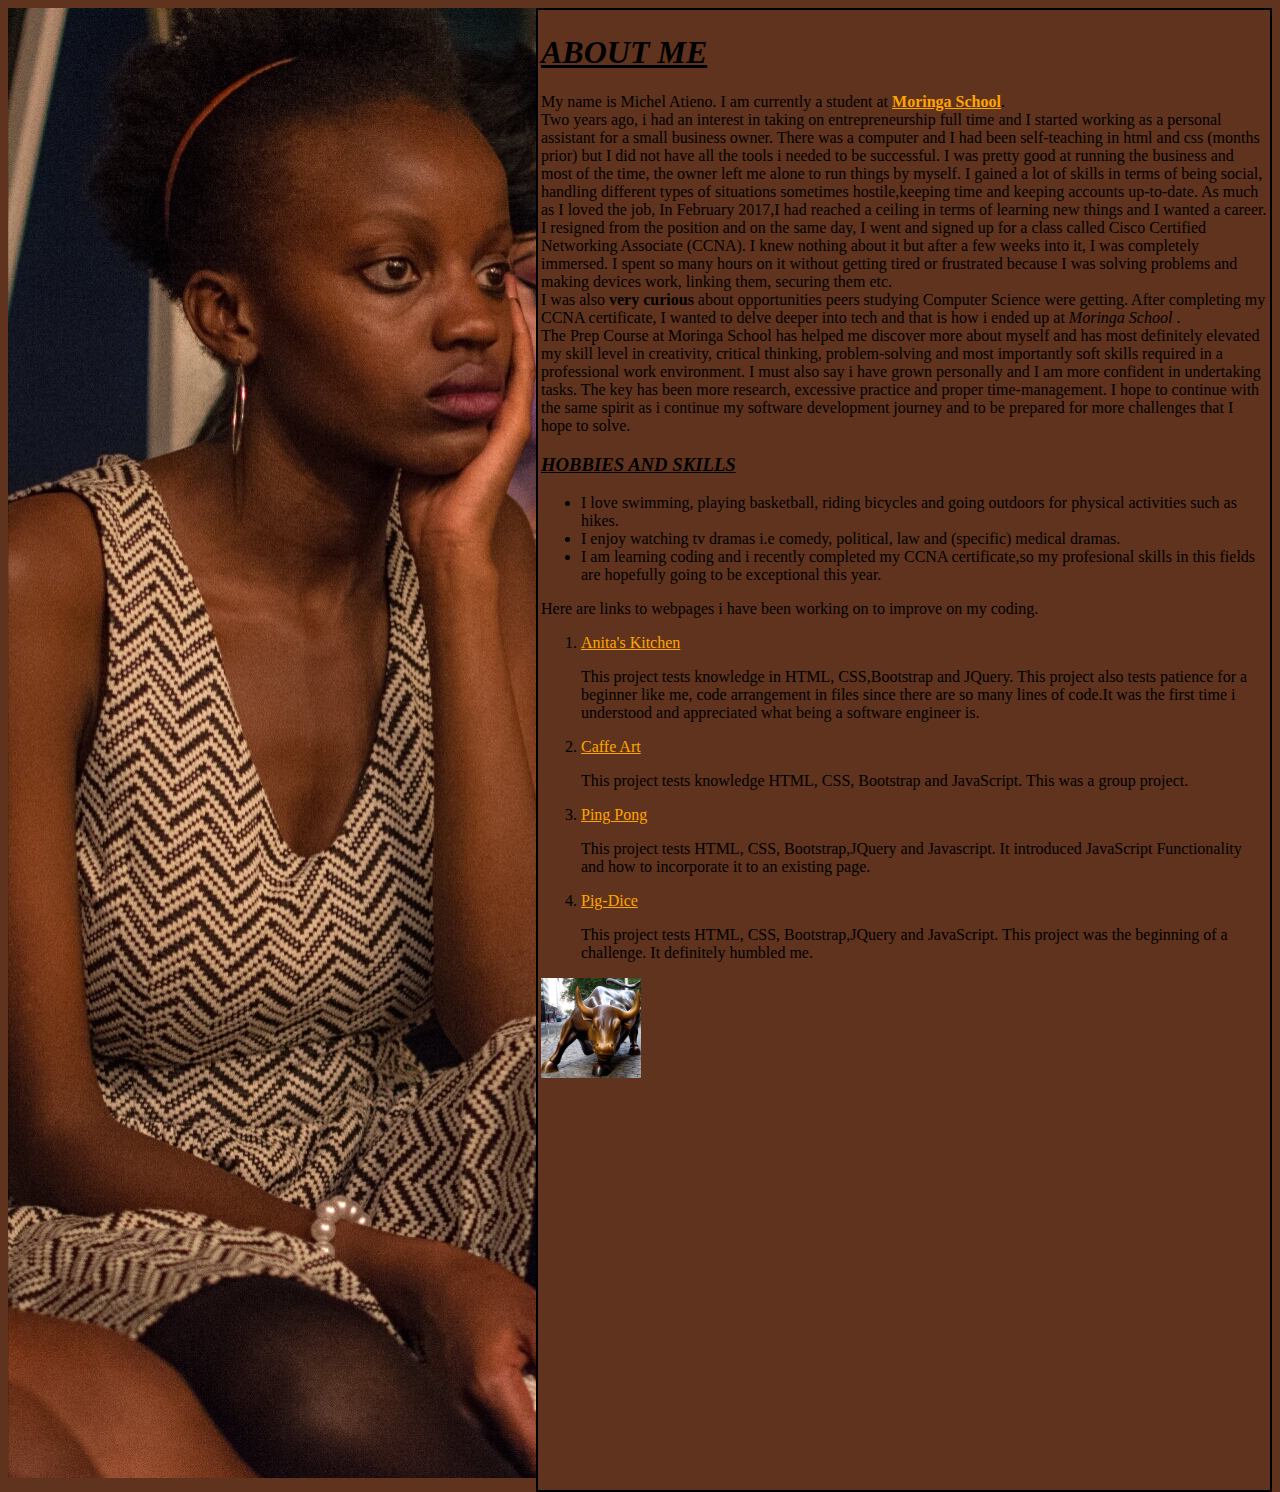
<file: index.html>
<!DOCTYPE html>
<html>
  <head>
   <title> Michel Atieno Profile </title>
   <link href="css/styles.css" rel="stylesheet" type="text/css">
   <meta name="viewport" content="width=device-width, initial-scale=1.0">
  </head>
     <body>
       <div class="container-fluid">

        <div class="row">
          <div class="col-md-5">
            <img src="images/Mish3.jpg" class="image-responsive">
          </div>
           <div class="col-md-7">
             <div class="box">
             <h1 class="underline">
             <em>ABOUT ME</em>
             </h1>
            <p>
            My name is Michel Atieno. I am currently a student at <a href="https://moringaschool.com/"><strong>Moringa School</strong></a>.<br>
            Two years ago, i had an interest in taking on entrepreneurship full time and I started working as a personal assistant for a small business owner. There was a computer and I had been self-teaching in html and css (months prior) but I did not have all the tools i needed to be successful.
            I was pretty good at running the business and most of the time, the owner left me alone to run things by myself. I gained a lot of skills in terms of being social, handling different types of situations sometimes hostile,keeping time and keeping accounts up-to-date.
            As much as I loved the job, In February 2017,I had reached a ceiling in terms of learning new things and I wanted a career. I resigned from the position and on the same day, I went and signed up for a class called Cisco Certified Networking Associate (CCNA). I knew nothing about it but after a few weeks into it, I was completely immersed.
            I spent so many hours on it without getting tired or frustrated because I was solving problems and making devices work, linking them, securing them etc.<br>
             I was also <strong> very curious </strong> about opportunities peers studying Computer Science were getting.
           After completing my CCNA certificate, I wanted to delve deeper into tech and that is how i ended up at <span class="italic"> Moringa School </span>.
           <br>
           The Prep Course at Moringa School has helped me discover more about myself and has most definitely elevated my skill level in creativity, critical thinking, problem-solving and most importantly soft skills required in a professional work environment.
            I must also say i have grown personally and I am more confident in undertaking tasks. The key has been more research, excessive practice and proper time-management.
            I hope to continue with the same spirit as i continue my software development journey and to be prepared for more challenges that I hope to solve.
          </p>
          <h3 class="underline">
           <em>HOBBIES AND SKILLS</em>
          </h3>
          <ul>
              <li>I love swimming, playing basketball, riding bicycles and going outdoors for physical activities such as hikes.</li>
              <li>I enjoy watching tv dramas i.e comedy, political, law and (specific) medical dramas.</li>
              <li>I am learning coding and i recently completed my CCNA certificate,so my profesional skills in this fields are hopefully going to be exceptional this year.</li>
          </ul>

          <div class="links">
          <p>
         Here are links to webpages i have been working on to improve on my coding.
        </p>
        <ol>
         <li><a href=" https://michelatieno.github.io/Anita-s-Kitchen-Project/">Anita's Kitchen</a></li>
         <p>This project tests knowledge in HTML, CSS,Bootstrap and JQuery. This project also tests patience for a beginner like me, code arrangement in files since there are so many lines of code.It was the first time i understood and appreciated what being a software engineer is.</p>
         <li><a href="https://kenkay.github.io/Class_Project/">Caffe Art</a></li>
          <p>This project tests knowledge HTML, CSS, Bootstrap and JavaScript. This was a group project.</p>
         <li><a href=" https://michelatieno.github.io/PingPong/.">Ping Pong</a></li>
          <p>This project tests HTML, CSS, Bootstrap,JQuery and Javascript. It introduced JavaScript Functionality and how to incorporate it to an existing page.</p>
         <li><a href=" https://michelatieno.github.io/Pig-Dice-Game/">Pig-Dice</a></li>
          <p>This project tests HTML, CSS, Bootstrap,JQuery and JavaScript. This project was the beginning of a challenge. It definitely humbled me.</p>
        </ol>
       </div>
       <img src="images/bull2.jpg" alt="Picture of a bulls" class="image-responsive" style="width: 100px;
         height:100px;">
      </div>
     </div>
        </div>

  </div>
   </body>
</html>
</file>
<file: css/styles.css>
body {
  font-family: inherit;
  background-color:#5f331d;
  /*background-image: url(../images/Mish3.jpg);
  background-repeat: no-repeat;*/
}

.row{
  display: flex;
}

.container-fluid html{
    height: 100%;
}

.container-fluid{
}

.col-md-7{
}

.underline{
  font-weight: bolder;
  color: black;
  text-decoration: underline;
}
.italic {
  font-style: italic;
}
a {
  color: orange;
}

a:hover {
  color: black;
}

.box {
  height:100%;
  border: 2px solid black;
  padding: 3px;
}


@media screen and (max-width:700px) {
  .container-fluid {
    font-family: inherit;
    background-color:#5f331d;
    }

    .box {
        width:100%;
    }
    img{
      width: 40%;
    }
}

@media screen and (max-width:640px){
  .col-md-5 {
    width:100%
  }
  .col-md-7 {
    width: 100;
  }

}
</file>
